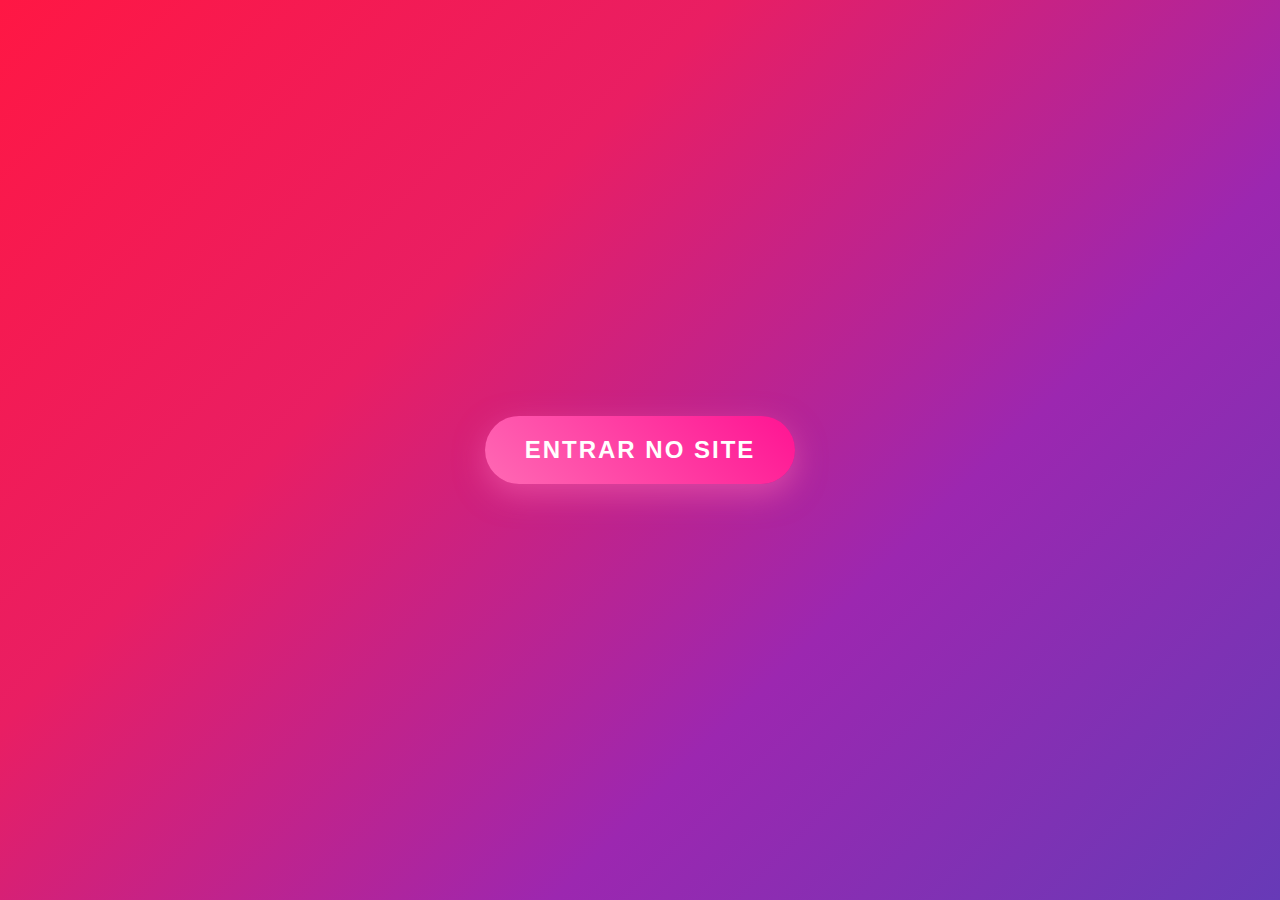
<file: index.html>
<!DOCTYPE html>
<html lang="en">
<head>
    <meta charset="UTF-8">
    <meta name="viewport" content="width=device-width, initial-scale=1.0">
    <title>💖 Nosso Amor - Site Romântico</title>
    <link rel="stylesheet" href="estilo/style.css">
</head>
<body>
    <!-- Splash Screen (visível inicialmente) -->
<div class="splash-screen">
    <button class="enter-button">Entrar no Site</button>
</div>

<!-- Conteúdo principal (escondido inicialmente) -->
<div class="main-content">
    
    <!-- Player do Spotify -->
    <div class="spotify-player">
        <iframe 
            data-testid="embed-iframe" 
            style="border-radius:12px" 
            src="https://open.spotify.com/embed/track/3iuC8v3WfFpMqQRg1NHDZM?utm_source=generator" 
            width="100%" 
            height="152" 
            frameBorder="0" 
            allowfullscreen="" 
            allow="autoplay; clipboard-write; encrypted-media; fullscreen; picture-in-picture" 
            loading="lazy"
            onerror="this.style.display='none'; document.querySelector('.spotify-fallback').style.display='block';">
        </iframe>
        <div class="spotify-fallback" style="display: none; text-align: center; padding: 20px;">
            <p style="color: #1db954; margin: 0;">🎵 Ouça nossa música no Spotify</p>
            <a href="https://open.spotify.com/track/3iuC8v3WfFpMqQRg1NHDZM" target="_blank" 
               style="color: #1db954; text-decoration: none; font-weight: bold;">
               ▶️ Abrir no Spotify
            </a>
        </div>
    </div>
    
    <!-- Carrossel de Fotos e Vídeos -->
    <div class="carousel-container">
        <div class="carousel-header">
            <h3>💖 Galeria</h3>
            <div class="carousel-counter">
                <span id="current-slide">1</span> / <span id="total-slides">11</span>
            </div>
        </div>
        
        <div class="carousel">
            <div class="carousel-track">
                <!-- Slide 1 - Imagem -->
                <div class="carousel-slide active">
                    <img src="img/Imagem do WhatsApp de 2025-10-29 à(s) 18.45.37_1dfeb8a0.jpg" alt="Foto 1">
                    <div class="slide-type">📷</div>
                </div>
                
                <!-- Slide 2 - Imagem -->
                <div class="carousel-slide">
                    <img src="img/Imagem do WhatsApp de 2025-10-29 à(s) 18.49.03_70a64fa2.jpg" alt="Foto 2">
                    <div class="slide-type">📷</div>
                </div>
                
                <!-- Slide 3 - Imagem -->
                <div class="carousel-slide">
                    <img src="img/Imagem do WhatsApp de 2025-10-29 à(s) 18.49.04_c92d4884.jpg" alt="Foto 3">
                    <div class="slide-type">📷</div>
                </div>
                
                <!-- Slide 4 - Imagem -->
                <div class="carousel-slide">
                    <img src="img/Imagem do WhatsApp de 2025-10-29 à(s) 18.49.09_4875a604.jpg" alt="Foto 4">
                    <div class="slide-type">📷</div>
                </div>
                
                <!-- Slide 5 - Imagem -->
                <div class="carousel-slide">
                    <img src="img/IMG-20251031-WA0001.jpg" alt="Foto 5">
                    <div class="slide-type">📷</div>
                </div>
                
                <!-- Slide 6 - Imagem -->
                <div class="carousel-slide">
                    <img src="img/IMG-20251031-WA0002.jpg" alt="Foto 6">
                    <div class="slide-type">📷</div>
                </div>
                
                <!-- Slide 7 - Imagem -->
                <div class="carousel-slide">
                    <img src="img/IMG-20251031-WA0003.jpg" alt="Foto 7">
                    <div class="slide-type">📷</div>
                </div>
                
                <!-- Slide 8 - Imagem -->
                <div class="carousel-slide">
                    <img src="img/IMG-20251031-WA0004.jpg" alt="Foto 8">
                    <div class="slide-type">📷</div>
                </div>
                
                <!-- Slide 9 - Imagem -->
                <div class="carousel-slide">
                    <img src="img/IMG-20251031-WA0005.jpg" alt="Foto 9">
                    <div class="slide-type">📷</div>
                </div>
                
                <!-- Slide 10 - Imagem -->
                <div class="carousel-slide">
                    <img src="img/IMG-20251031-WA0006.jpg" alt="Foto 10">
                    <div class="slide-type">📷</div>
                </div>
                
                <!-- Slide 11 - Imagem -->
                <div class="carousel-slide">
                    <img src="img/IMG-20251031-WA0007.jpg" alt="Foto 11">
                    <div class="slide-type">📷</div>
                </div>
            </div>
            
            <!-- Botões de navegação -->
            <button class="carousel-btn prev-btn" id="prevBtn">❮</button>
            <button class="carousel-btn next-btn" id="nextBtn">❯</button>
        </div>
        
        <!-- Indicadores (pontinhos) -->
        <div class="carousel-indicators">
            <span class="indicator active" data-slide="0"></span>
            <span class="indicator" data-slide="1"></span>
            <span class="indicator" data-slide="2"></span>
            <span class="indicator" data-slide="3"></span>
            <span class="indicator" data-slide="4"></span>
            <span class="indicator" data-slide="5"></span>
            <span class="indicator" data-slide="6"></span>
            <span class="indicator" data-slide="7"></span>
            <span class="indicator" data-slide="8"></span>
            <span class="indicator" data-slide="9"></span>
            <span class="indicator" data-slide="10"></span>
        </div>
    </div>
    
    <!-- Contador de Tempo Romântico -->
    <div class="love-counter">
        <h2 class="love-title">💖 Eu te amo há</h2>
        <div class="time-display">
            <div class="time-unit">
                <span id="years" class="time-number">0</span>
                <span class="time-label">Anos</span>
            </div>
            <div class="time-unit">
                <span id="days" class="time-number">0</span>
                <span class="time-label">Dias</span>
            </div>
            <div class="time-unit">
                <span id="hours" class="time-number">0</span>
                <span class="time-label">Horas</span>
            </div>
            <div class="time-unit">
                <span id="minutes" class="time-number">0</span>
                <span class="time-label">Minutos</span>
            </div>
            <div class="time-unit">
                <span id="seconds" class="time-number">0</span>
                <span class="time-label">Segundos</span>
            </div>
        </div>
        <div class="love-date">
            💕 Desde 03 de Março de 2020 💕
        </div>
    </div>
    
    <!-- Carta de Amor -->
    <div class="love-letter">
        <div class="letter-content">
            <p>Desde a primeira vez que eu te vi não consegui tirar você da minha cabeça, sempre pedi a Deus uma pessoa assim como você, esforçada, engraçada, carinhosa, perfeita, de um sorriso maravilhoso e um olhar calmo.</p>
            
            <p>Você me transmite paz e é essa paz que eu quero pra minha vida, a paz de estar nos seus braços no seu colo.</p>
            
            <p class="letter-signature">Eu te amo muito amor, você sempre será meu maior e mais preciso mimo. <strong>❤</strong></p>
        </div>
    </div>
    
    <!-- Os corações serão criados dinamicamente pelo JavaScript -->
    <div class="heart">💖</div>
    <div class="heart">�</div>
    <div class="heart">💗</div>
    <div class="heart">�💖</div>
    <div class="heart">�</div>
    <div class="heart">💖</div>
    <div class="heart">�💕</div>
    <div class="heart">💗</div>
    <div class="heart">💖</div>
    <div class="heart">💝</div>
    <div class="heart">💓</div>
    <div class="heart">💘</div>
    <div class="heart">💞</div>
    <div class="heart">💟</div>
    <div class="heart">❤️</div>
    <div class="heart">💖</div>
    <div class="heart">💕</div>
    <div class="heart">💗</div>
    <div class="heart">💝</div>
    <div class="heart">💓</div>
    <div class="heart">💘</div>
    <div class="heart">💞</div>
    <div class="heart">💟</div>
    <div class="heart">❤️</div>
    <div class="heart">💖</div>
    <div class="heart">💓</div>
    <div class="heart">💗</div>
    <div class="heart">💖</div>
    <div class="heart">💓</div>
    <div class="heart">💘</div>
    <div class="heart">💞</div>
    <div class="heart">💓</div>
    <div class="heart">❤️</div>
    <div class="heart">💖</div>
    <div class="heart">💕</div>
    <div class="heart">💗</div>
    <div class="heart">💝</div>
    <div class="heart">💓</div>
    <div class="heart">💘</div>
    <div class="heart">💞</div>
    <div class="heart">💟</div>
    <div class="heart">❤️</div>
    <div class="heart">💖</div>
    <div class="heart">💕</div>
    <div class="heart">💓</div>
    <div class="heart">💖</div>
    <div class="heart">💓</div>
    <div class="heart">💘</div>
    <div class="heart">💞</div>
    <div class="heart">💟</div>
    
</div>

<script>
// JavaScript para o splash screen
document.addEventListener('DOMContentLoaded', function() {
    const enterButton = document.querySelector('.enter-button');
    const splashScreen = document.querySelector('.splash-screen');
    const mainContent = document.querySelector('.main-content');
    
    // Função para criar corações dinamicamente
    function createHearts(quantidade) {
        const heartEmojis = ['💖', '💕', '💗', '💝', '💓', '💘', '💞', '💟', '❤️', '💋'];
        
        for(let i = 0; i < quantidade; i++) {
            const heart = document.createElement('div');
            heart.className = 'heart';
            
            // Escolhe emoji aleatório
            const randomEmoji = heartEmojis[Math.floor(Math.random() * heartEmojis.length)];
            heart.textContent = randomEmoji;
            
            // Propriedades aleatórias
            heart.style.left = Math.random() * 100 + '%';
            heart.style.animationDuration = (2 + Math.random() * 3) + 's';
            heart.style.animationDelay = Math.random() * 2 + 's';
            heart.style.fontSize = (20 + Math.random() * 25) + 'px';
            
            // Cores aleatórias (tons de rosa/vermelho)
            const colors = ['#ff69b4', '#ff1493', '#dc143c', '#ff6347', '#ff4500', '#ffc0cb', '#ffb6c1'];
            heart.style.color = colors[Math.floor(Math.random() * colors.length)];
            
            mainContent.appendChild(heart);
        }
    }
    
    enterButton.addEventListener('click', function() {
        // Anima o botão saindo
        splashScreen.style.opacity = '0';
        splashScreen.style.transform = 'scale(0.8)';
        
        // Após 0.5s remove o splash e mostra o conteúdo
        setTimeout(() => {
            splashScreen.style.display = 'none';
            mainContent.style.display = 'block';
            
            // Cria 80 corações dinamicamente
            createHearts(80);
            
            setTimeout(() => {
                mainContent.style.opacity = '1';
                mainContent.style.transform = 'scale(1)';
            }, 50);
        }, 500);
    });
    
    // Função para adicionar mais corações continuamente
    function addMoreHearts() {
        if (mainContent.style.display === 'block') {
            createHearts(5); // Adiciona 5 corações a cada 3 segundos
            
            // Remove corações antigos para não sobrecarregar
            const hearts = document.querySelectorAll('.heart');
            if (hearts.length > 150) {
                for (let i = 0; i < 20; i++) {
                    if (hearts[i]) hearts[i].remove();
                }
            }
        }
    }
    
    // Adiciona mais corações a cada 3 segundos
    setInterval(addMoreHearts, 3000);
    
    // === CONTROLE DO CARROSSEL ===
    let currentSlide = 0;
    const totalSlides = 11;
    
    function setupCarousel() {
        const track = document.querySelector('.carousel-track');
        const prevBtn = document.getElementById('prevBtn');
        const nextBtn = document.getElementById('nextBtn');
        const indicators = document.querySelectorAll('.indicator');
        const currentSlideSpan = document.getElementById('current-slide');
        const slides = document.querySelectorAll('.carousel-slide');
        
        function updateCarousel() {
            // Atualiza indicadores
            indicators.forEach((indicator, index) => {
                indicator.classList.toggle('active', index === currentSlide);
            });
            
            // Atualiza contador
            currentSlideSpan.textContent = currentSlide + 1;
            
            // Pausa todos os vídeos
            slides.forEach(slide => {
                const video = slide.querySelector('video');
                if (video) video.pause();
            });
            
            // Atualiza classe active (sistema de sobreposição)
            slides.forEach((slide, index) => {
                slide.classList.toggle('active', index === currentSlide);
            });
        }
        
        function nextSlide() {
            currentSlide = (currentSlide + 1) % totalSlides;
            updateCarousel();
        }
        
        function prevSlide() {
            currentSlide = (currentSlide - 1 + totalSlides) % totalSlides;
            updateCarousel();
        }
        
        function goToSlide(slideIndex) {
            currentSlide = slideIndex;
            updateCarousel();
        }
        
        // Event listeners
        nextBtn.addEventListener('click', nextSlide);
        prevBtn.addEventListener('click', prevSlide);
        
        indicators.forEach((indicator, index) => {
            indicator.addEventListener('click', () => goToSlide(index));
        });
        
        // Auto-play (opcional)
        setInterval(nextSlide, 5000); // Muda a cada 5 segundos
        
        // Teclas do teclado
        document.addEventListener('keydown', function(e) {
            if (e.key === 'ArrowLeft') prevSlide();
            if (e.key === 'ArrowRight') nextSlide();
        });
        
        // Inicializa
        updateCarousel();
    }
    
    // Inicializa carrossel após o conteúdo aparecer
    setTimeout(setupCarousel, 1000);
    
    // === CONTROLE DE VÍDEOS ===
    function setupVideoControls() {
        const videos = document.querySelectorAll('.carousel-slide video');
        
        videos.forEach(video => {
            // Pause outros vídeos quando um é reproduzido
            video.addEventListener('play', function() {
                videos.forEach(otherVideo => {
                    if (otherVideo !== video) {
                        otherVideo.pause();
                    }
                });
                
                // Esconde o overlay quando o vídeo começa a tocar
                const container = this.closest('.video-container');
                if (container) {
                    container.classList.add('playing');
                }
            });
            
            // Mostra o overlay quando o vídeo é pausado
            video.addEventListener('pause', function() {
                const container = this.closest('.video-container');
                if (container) {
                    container.classList.remove('playing');
                }
            });
            
            // Mostra o overlay quando o vídeo termina
            video.addEventListener('ended', function() {
                const container = this.closest('.video-container');
                if (container) {
                    container.classList.remove('playing');
                }
            });
            
            // Melhora a qualidade de reprodução
            video.addEventListener('loadstart', function() {
                this.preload = 'metadata';
            });
        });
    }
    
    // Função para tocar vídeo através do overlay personalizado
    function playVideo(button) {
        const container = button.closest('.video-container');
        const video = container.querySelector('video');
        
        if (video) {
            video.play();
            container.classList.add('playing');
        }
    }
    
    // Inicializa controles de vídeo
    setTimeout(setupVideoControls, 1200);
    
    // === CONTROLE DO SPOTIFY ===
    function setupSpotifyFallback() {
        const iframe = document.querySelector('.spotify-player iframe');
        const fallback = document.querySelector('.spotify-fallback');
        
        // Verifica se o iframe carregou corretamente após 3 segundos
        setTimeout(() => {
            try {
                // Se o iframe não carregou ou deu erro, mostra o fallback
                if (!iframe || iframe.style.display === 'none') {
                    if (fallback) {
                        fallback.style.display = 'block';
                    }
                }
            } catch (error) {
                console.log('Spotify iframe com problemas, mostrando fallback');
                if (fallback) {
                    fallback.style.display = 'block';
                }
                if (iframe) {
                    iframe.style.display = 'none';
                }
            }
        }, 3000);
        
        // Listener para erro do iframe
        if (iframe) {
            iframe.addEventListener('error', () => {
                iframe.style.display = 'none';
                if (fallback) {
                    fallback.style.display = 'block';
                }
            });
        }
    }
    
    // Inicializa controle do Spotify
    setTimeout(setupSpotifyFallback, 1500);
    
    // === CONTADOR ROMÂNTICO ===
    function setupLoveCounter() {
        // Data de início do relacionamento: 03 de março de 2020
        const startDate = new Date('2020-03-03T00:00:00');
        
        function updateCounter() {
            const now = new Date();
            const timeDifference = now - startDate;
            
            // Calcula os valores
            const years = Math.floor(timeDifference / (1000 * 60 * 60 * 24 * 365));
            const days = Math.floor((timeDifference % (1000 * 60 * 60 * 24 * 365)) / (1000 * 60 * 60 * 24));
            const hours = Math.floor((timeDifference % (1000 * 60 * 60 * 24)) / (1000 * 60 * 60));
            const minutes = Math.floor((timeDifference % (1000 * 60 * 60)) / (1000 * 60));
            const seconds = Math.floor((timeDifference % (1000 * 60)) / 1000);
            
            // Atualiza os elementos HTML
            const yearsElement = document.getElementById('years');
            const daysElement = document.getElementById('days');
            const hoursElement = document.getElementById('hours');
            const minutesElement = document.getElementById('minutes');
            const secondsElement = document.getElementById('seconds');
            
            if (yearsElement) yearsElement.textContent = years;
            if (daysElement) daysElement.textContent = days;
            if (hoursElement) hoursElement.textContent = hours.toString().padStart(2, '0');
            if (minutesElement) minutesElement.textContent = minutes.toString().padStart(2, '0');
            if (secondsElement) secondsElement.textContent = seconds.toString().padStart(2, '0');
        }
        
        // Atualiza imediatamente
        updateCounter();
        
        // Atualiza a cada segundo
        setInterval(updateCounter, 1000);
    }
    
    // Inicializa contador após o conteúdo aparecer
    setTimeout(setupLoveCounter, 1000);
    
});
</script>

</body>
</html>
</file>
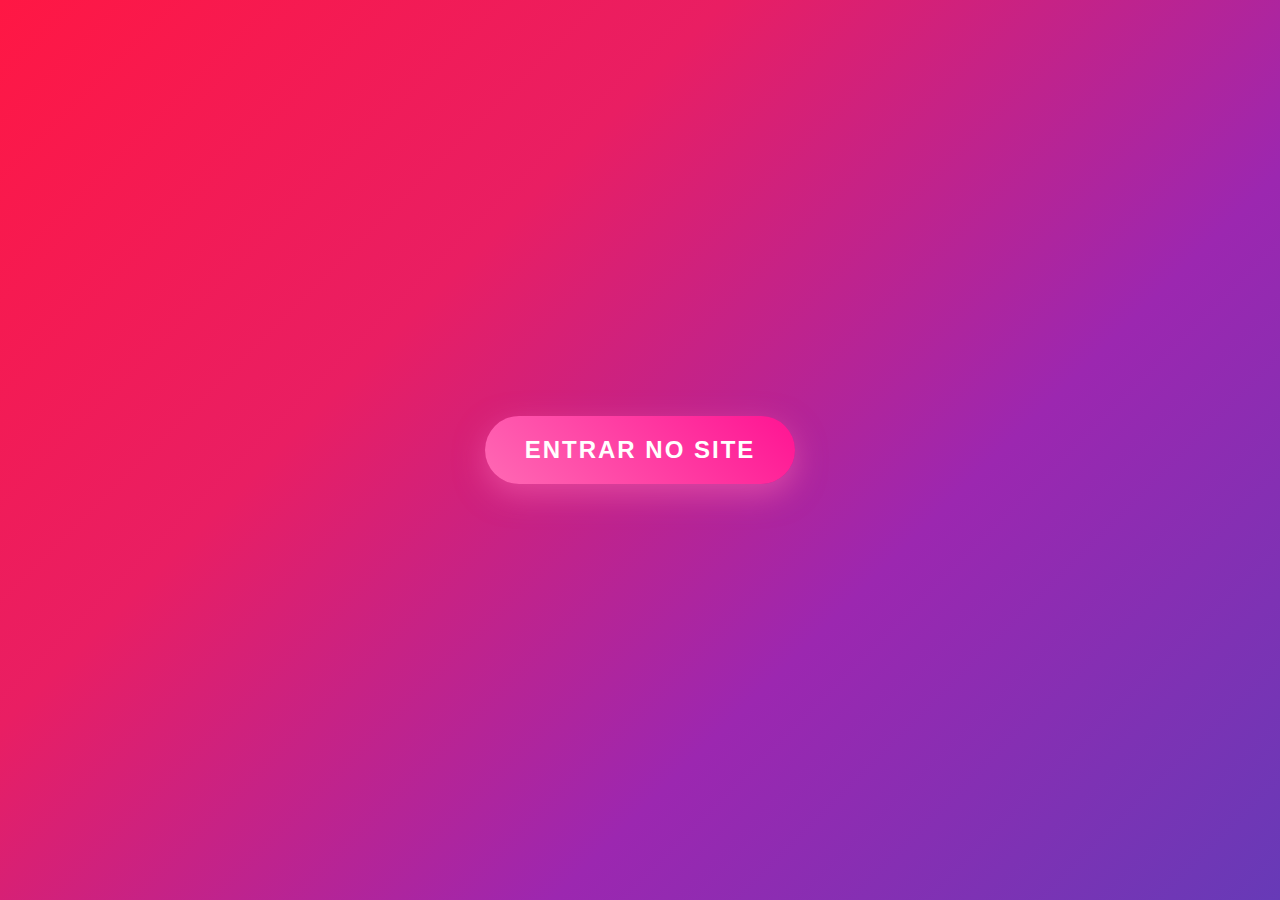
<file: raiz/index.html>
<!DOCTYPE html>
<html lang="en">
<head>
    <meta charset="UTF-8">
    <meta name="viewport" content="width=device-width, initial-scale=1.0">
    <title>Document</title>
    <link rel="stylesheet" href="../estilo/style.css">
</head>
<body>
    <!-- Splash Screen (visível inicialmente) -->
<div class="splash-screen">
    <button class="enter-button">Entrar no Site</button>
</div>

<!-- Conteúdo principal (escondido inicialmente) -->
<div class="main-content">
    
    <!-- Player do Spotify -->
    <div class="spotify-player">
        <iframe data-testid="embed-iframe" style="border-radius:12px" src="https://open.spotify.com/embed/track/5lLKJdDPy7qbsta6d88lKE?utm_source=generator" width="100%" height="152" frameBorder="0" allowfullscreen="" allow="autoplay; clipboard-write; encrypted-media; fullscreen; picture-in-picture" loading="lazy"></iframe>
    </div>
    
    <!-- Carrossel de Fotos e Vídeos -->
    <div class="carousel-container">
        <div class="carousel-header">
            <h3>💖 Galeria</h3>
            <div class="carousel-counter">
                <span id="current-slide">1</span> / <span id="total-slides">11</span>
            </div>
        </div>
        
        <div class="carousel">
            <div class="carousel-track">
                <!-- Slide 1 - Imagem -->
                <div class="carousel-slide active">
                    <img src="../img/Imagem do WhatsApp de 2025-10-29 à(s) 18.45.37_1dfeb8a0.jpg" alt="Foto 1">
                    <div class="slide-type">📷</div>
                </div>
                
                <!-- Slide 2 - Imagem -->
                <div class="carousel-slide">
                    <img src="../img/Imagem do WhatsApp de 2025-10-29 à(s) 18.49.03_70a64fa2.jpg" alt="Foto 2">
                    <div class="slide-type">📷</div>
                </div>
                
                <!-- Slide 3 - Imagem -->
                <div class="carousel-slide">
                    <img src="../img/Imagem do WhatsApp de 2025-10-29 à(s) 18.49.04_c92d4884.jpg" alt="Foto 3">
                    <div class="slide-type">📷</div>
                </div>
                
                <!-- Slide 4 - Imagem -->
                <div class="carousel-slide">
                    <img src="../img/Imagem do WhatsApp de 2025-10-29 à(s) 18.49.09_4875a604.jpg" alt="Foto 4">
                    <div class="slide-type">📷</div>
                </div>
                
                <!-- Slide 5 - Imagem -->
                <div class="carousel-slide">
                    <img src="../img/IMG-20251031-WA0001.jpg" alt="Foto 5">
                    <div class="slide-type">📷</div>
                </div>
                
                <!-- Slide 6 - Imagem -->
                <div class="carousel-slide">
                    <img src="../img/IMG-20251031-WA0002.jpg" alt="Foto 6">
                    <div class="slide-type">📷</div>
                </div>
                
                <!-- Slide 7 - Imagem -->
                <div class="carousel-slide">
                    <img src="../img/IMG-20251031-WA0003.jpg" alt="Foto 7">
                    <div class="slide-type">📷</div>
                </div>
                
                <!-- Slide 8 - Imagem -->
                <div class="carousel-slide">
                    <img src="../img/IMG-20251031-WA0004.jpg" alt="Foto 8">
                    <div class="slide-type">📷</div>
                </div>
                
                <!-- Slide 9 - Imagem -->
                <div class="carousel-slide">
                    <img src="../img/IMG-20251031-WA0005.jpg" alt="Foto 9">
                    <div class="slide-type">📷</div>
                </div>
                
                <!-- Slide 10 - Imagem -->
                <div class="carousel-slide">
                    <img src="../img/IMG-20251031-WA0006.jpg" alt="Foto 10">
                    <div class="slide-type">📷</div>
                </div>
                
                <!-- Slide 11 - Imagem -->
                <div class="carousel-slide">
                    <img src="../img/IMG-20251031-WA0007.jpg" alt="Foto 11">
                    <div class="slide-type">📷</div>
                </div>
            </div>
            
            <!-- Botões de navegação -->
            <button class="carousel-btn prev-btn" id="prevBtn">❮</button>
            <button class="carousel-btn next-btn" id="nextBtn">❯</button>
        </div>
        
        <!-- Indicadores (pontinhos) -->
        <div class="carousel-indicators">
            <span class="indicator active" data-slide="0"></span>
            <span class="indicator" data-slide="1"></span>
            <span class="indicator" data-slide="2"></span>
            <span class="indicator" data-slide="3"></span>
            <span class="indicator" data-slide="4"></span>
            <span class="indicator" data-slide="5"></span>
            <span class="indicator" data-slide="6"></span>
            <span class="indicator" data-slide="7"></span>
            <span class="indicator" data-slide="8"></span>
            <span class="indicator" data-slide="9"></span>
            <span class="indicator" data-slide="10"></span>
        </div>
    </div>
    
    <!-- Contador de Tempo Romântico -->
    <div class="love-counter">
        <h2 class="love-title">💖 Eu te amo há</h2>
        <div class="time-display">
            <div class="time-unit">
                <span id="years" class="time-number">0</span>
                <span class="time-label">Anos</span>
            </div>
            <div class="time-unit">
                <span id="days" class="time-number">0</span>
                <span class="time-label">Dias</span>
            </div>
            <div class="time-unit">
                <span id="hours" class="time-number">0</span>
                <span class="time-label">Horas</span>
            </div>
            <div class="time-unit">
                <span id="minutes" class="time-number">0</span>
                <span class="time-label">Minutos</span>
            </div>
            <div class="time-unit">
                <span id="seconds" class="time-number">0</span>
                <span class="time-label">Segundos</span>
            </div>
        </div>
        <div class="love-date">
            💕 Desde 12 de Junho de 2024 💕
        </div>
    </div>
    
    <!-- Carta de Amor -->
    <div class="love-letter">
        <div class="letter-content">
            <p>Sabe, às vezes paro para pensar em tudo que vivemos e a ficha cai: você é a minha maior aventura e o meu lugar de paz, tudo ao mesmo tempo.</p>
            
            <p>É como se o mundo se acalmasse quando estou ao seu lado, e ao mesmo tempo, a vida ganhasse uma cor vibrante que eu nem sabia que existia. Você me ensina a ser uma pessoa melhor, a enxergar a beleza nos pequenos detalhes e a valorizar cada momento.</p>
            
            <p>O seu sorriso tem o poder de iluminar o meu dia mais cinzento, e o seu abraço é o único lugar onde eu realmente me sinto em casa. Não é sobre o que você me dá, mas sobre o que você desperta em mim. Um amor que me faz querer ser mais, sonhar mais e viver mais.</p>
            
            <p>Sei que a vida pode ter seus desafios, mas com você, eu sinto que posso enfrentar qualquer coisa. Porque no final, o que importa não é o destino, mas a jornada. E a minha jornada com você é a mais linda de todas.</p>
            
            <p class="letter-signature">Obrigado por ser você. Por ser a minha pessoa, o meu porto seguro e a minha inspiração. <strong>Eu te amo, hoje e sempre.</strong></p>
        </div>
    </div>
    
    <!-- Os corações serão criados dinamicamente pelo JavaScript -->
    <div class="heart">💖</div>
    <div class="heart">�</div>
    <div class="heart">💗</div>
    <div class="heart">�💖</div>
    <div class="heart">�</div>
    <div class="heart">💖</div>
    <div class="heart">�💕</div>
    <div class="heart">💗</div>
    <div class="heart">💖</div>
    <div class="heart">💝</div>
    <div class="heart">💓</div>
    <div class="heart">💘</div>
    <div class="heart">💞</div>
    <div class="heart">💟</div>
    <div class="heart">❤️</div>
    <div class="heart">💖</div>
    <div class="heart">💕</div>
    <div class="heart">💗</div>
    <div class="heart">💝</div>
    <div class="heart">💓</div>
    <div class="heart">💘</div>
    <div class="heart">💞</div>
    <div class="heart">💟</div>
    <div class="heart">❤️</div>
    <div class="heart">💖</div>
    <div class="heart">💓</div>
    <div class="heart">💗</div>
    <div class="heart">💖</div>
    <div class="heart">💓</div>
    <div class="heart">💘</div>
    <div class="heart">💞</div>
    <div class="heart">💓</div>
    <div class="heart">❤️</div>
    <div class="heart">💖</div>
    <div class="heart">💕</div>
    <div class="heart">💗</div>
    <div class="heart">💝</div>
    <div class="heart">💓</div>
    <div class="heart">💘</div>
    <div class="heart">💞</div>
    <div class="heart">💟</div>
    <div class="heart">❤️</div>
    <div class="heart">💖</div>
    <div class="heart">💕</div>
    <div class="heart">💓</div>
    <div class="heart">💖</div>
    <div class="heart">💓</div>
    <div class="heart">💘</div>
    <div class="heart">💞</div>
    <div class="heart">💟</div>
    
</div>

<script>
// JavaScript para o splash screen
document.addEventListener('DOMContentLoaded', function() {
    const enterButton = document.querySelector('.enter-button');
    const splashScreen = document.querySelector('.splash-screen');
    const mainContent = document.querySelector('.main-content');
    
    // Função para criar corações dinamicamente
    function createHearts(quantidade) {
        const heartEmojis = ['💖', '💕', '💗', '💝', '💓', '💘', '💞', '💟', '❤️', '💋'];
        
        for(let i = 0; i < quantidade; i++) {
            const heart = document.createElement('div');
            heart.className = 'heart';
            
            // Escolhe emoji aleatório
            const randomEmoji = heartEmojis[Math.floor(Math.random() * heartEmojis.length)];
            heart.textContent = randomEmoji;
            
            // Propriedades aleatórias
            heart.style.left = Math.random() * 100 + '%';
            heart.style.animationDuration = (2 + Math.random() * 3) + 's';
            heart.style.animationDelay = Math.random() * 2 + 's';
            heart.style.fontSize = (20 + Math.random() * 25) + 'px';
            
            // Cores aleatórias (tons de rosa/vermelho)
            const colors = ['#ff69b4', '#ff1493', '#dc143c', '#ff6347', '#ff4500', '#ffc0cb', '#ffb6c1'];
            heart.style.color = colors[Math.floor(Math.random() * colors.length)];
            
            mainContent.appendChild(heart);
        }
    }
    
    enterButton.addEventListener('click', function() {
        // Anima o botão saindo
        splashScreen.style.opacity = '0';
        splashScreen.style.transform = 'scale(0.8)';
        
        // Após 0.5s remove o splash e mostra o conteúdo
        setTimeout(() => {
            splashScreen.style.display = 'none';
            mainContent.style.display = 'block';
            
            // Cria 80 corações dinamicamente
            createHearts(80);
            
            setTimeout(() => {
                mainContent.style.opacity = '1';
                mainContent.style.transform = 'scale(1)';
            }, 50);
        }, 500);
    });
    
    // Função para adicionar mais corações continuamente
    function addMoreHearts() {
        if (mainContent.style.display === 'block') {
            createHearts(5); // Adiciona 5 corações a cada 3 segundos
            
            // Remove corações antigos para não sobrecarregar
            const hearts = document.querySelectorAll('.heart');
            if (hearts.length > 150) {
                for (let i = 0; i < 20; i++) {
                    if (hearts[i]) hearts[i].remove();
                }
            }
        }
    }
    
    // Adiciona mais corações a cada 3 segundos
    setInterval(addMoreHearts, 3000);
    
    // === CONTROLE DO CARROSSEL ===
    let currentSlide = 0;
    const totalSlides = 11;
    
    function setupCarousel() {
        const track = document.querySelector('.carousel-track');
        const prevBtn = document.getElementById('prevBtn');
        const nextBtn = document.getElementById('nextBtn');
        const indicators = document.querySelectorAll('.indicator');
        const currentSlideSpan = document.getElementById('current-slide');
        const slides = document.querySelectorAll('.carousel-slide');
        
        function updateCarousel() {
            // Atualiza indicadores
            indicators.forEach((indicator, index) => {
                indicator.classList.toggle('active', index === currentSlide);
            });
            
            // Atualiza contador
            currentSlideSpan.textContent = currentSlide + 1;
            
            // Pausa todos os vídeos
            slides.forEach(slide => {
                const video = slide.querySelector('video');
                if (video) video.pause();
            });
            
            // Atualiza classe active (sistema de sobreposição)
            slides.forEach((slide, index) => {
                slide.classList.toggle('active', index === currentSlide);
            });
        }
        
        function nextSlide() {
            currentSlide = (currentSlide + 1) % totalSlides;
            updateCarousel();
        }
        
        function prevSlide() {
            currentSlide = (currentSlide - 1 + totalSlides) % totalSlides;
            updateCarousel();
        }
        
        function goToSlide(slideIndex) {
            currentSlide = slideIndex;
            updateCarousel();
        }
        
        // Event listeners
        nextBtn.addEventListener('click', nextSlide);
        prevBtn.addEventListener('click', prevSlide);
        
        indicators.forEach((indicator, index) => {
            indicator.addEventListener('click', () => goToSlide(index));
        });
        
        // Auto-play (opcional)
        setInterval(nextSlide, 5000); // Muda a cada 5 segundos
        
        // Teclas do teclado
        document.addEventListener('keydown', function(e) {
            if (e.key === 'ArrowLeft') prevSlide();
            if (e.key === 'ArrowRight') nextSlide();
        });
        
        // Inicializa
        updateCarousel();
    }
    
    // Inicializa carrossel após o conteúdo aparecer
    setTimeout(setupCarousel, 1000);
    
    // === CONTADOR ROMÂNTICO ===
    function setupLoveCounter() {
        // Data de início do relacionamento: 12 de junho de 2023
        const startDate = new Date('2023-06-12T00:00:00');
        
        function updateCounter() {
            const now = new Date();
            const timeDifference = now - startDate;
            
            // Calcula os valores
            const years = Math.floor(timeDifference / (1000 * 60 * 60 * 24 * 365));
            const days = Math.floor((timeDifference % (1000 * 60 * 60 * 24 * 365)) / (1000 * 60 * 60 * 24));
            const hours = Math.floor((timeDifference % (1000 * 60 * 60 * 24)) / (1000 * 60 * 60));
            const minutes = Math.floor((timeDifference % (1000 * 60 * 60)) / (1000 * 60));
            const seconds = Math.floor((timeDifference % (1000 * 60)) / 1000);
            
            // Atualiza os elementos HTML
            const yearsElement = document.getElementById('years');
            const daysElement = document.getElementById('days');
            const hoursElement = document.getElementById('hours');
            const minutesElement = document.getElementById('minutes');
            const secondsElement = document.getElementById('seconds');
            
            if (yearsElement) yearsElement.textContent = years;
            if (daysElement) daysElement.textContent = days;
            if (hoursElement) hoursElement.textContent = hours.toString().padStart(2, '0');
            if (minutesElement) minutesElement.textContent = minutes.toString().padStart(2, '0');
            if (secondsElement) secondsElement.textContent = seconds.toString().padStart(2, '0');
        }
        
        // Atualiza imediatamente
        updateCounter();
        
        // Atualiza a cada segundo
        setInterval(updateCounter, 1000);
    }
    
    // Inicializa contador após o conteúdo aparecer
    setTimeout(setupLoveCounter, 1000);
    
});
</script>

</body>
</html>
</file>
<file: estilo/style.css>
/* === SPLASH SCREEN === */
.splash-screen {
    position: fixed;
    top: 0;
    left: 0;
    width: 100%;
    height: 100%;
    background: linear-gradient(135deg, #ff1744, #e91e63, #9c27b0, #673ab7);
    display: flex;
    justify-content: center;
    align-items: center;
    z-index: 9999;
    transition: all 0.5s ease-in-out;
}

.enter-button {
    background: linear-gradient(45deg, #ff69b4, #ff1493);
    border: none;
    color: white;
    font-size: 24px;
    font-weight: bold;
    padding: 20px 40px;
    border-radius: 50px;
    cursor: pointer;
    box-shadow: 0 10px 30px rgba(255, 105, 180, 0.5);
    transition: all 0.3s ease;
    text-transform: uppercase;
    letter-spacing: 2px;
    animation: pulse 2s infinite;
    position: relative;
    overflow: hidden;
}

.enter-button::before {
    content: '';
    position: absolute;
    top: 0;
    left: -100%;
    width: 100%;
    height: 100%;
    background: linear-gradient(90deg, transparent, rgba(255, 255, 255, 0.3), transparent);
    transition: left 0.5s;
}

.enter-button:hover::before {
    left: 100%;
}

/* Animação de pulso */
@keyframes pulse {
    0%, 100% {
        transform: scale(1);
    }
    50% {
        transform: scale(1.02);
    }
}

.enter-button:hover {
    transform: translateY(-5px) scale(1.05);
    box-shadow: 0 15px 40px rgba(255, 105, 180, 0.7);
    background: linear-gradient(45deg, #ff1493, #ff69b4);
}

.enter-button:active {
    transform: translateY(0) scale(0.95);
}

/* === CONTEÚDO PRINCIPAL === */
.main-content {
    display: none;
    opacity: 0;
    transform: scale(0.9);
    transition: all 0.6s ease-in-out;
}

body{
    background-color:black;
    overflow-x: hidden; /* Remove scroll horizontal apenas */
    margin: 0;
    padding: 0;
    width: 100%;
    max-width: 100vw;
}

h1 {
    color:white;
    text-align:center;
    position: relative;
    z-index: 10; /* Fica acima dos corações */
    margin-bottom: 30px;
}

/* Player do Spotify */
.spotify-player {
    position: relative;
    z-index: 10; /* Fica acima dos corações */
    max-width: 400px;
    margin: 0 auto 30px auto; /* Centraliza e adiciona espaço embaixo */
    background: rgba(0, 0, 0, 0.3); /* Fundo semi-transparente */
    padding: 20px;
    border-radius: 15px;
    backdrop-filter: blur(10px); /* Efeito de vidro */
    box-shadow: 0 8px 32px rgba(255, 105, 180, 0.3); /* Sombra rosa */
    border: 1px solid rgba(255, 255, 255, 0.1);
}

.spotify-player iframe {
    border-radius: 12px;
    box-shadow: 0 4px 15px rgba(0, 0, 0, 0.2);
    width: 100%;
    height: 152px;
    max-width: 100%;
    background: #121212;
}

/* === CARROSSEL === */
.carousel-container {
    position: relative;
    z-index: 10;
    max-width: 450px;
    margin: 0 auto 30px auto;
}

.carousel-header {
    display: flex;
    justify-content: space-between;
    align-items: center;
    margin-bottom: 20px;
    background: rgba(0, 0, 0, 0.3);
    padding: 15px 20px;
    border-radius: 15px;
    backdrop-filter: blur(10px);
    box-shadow: 0 4px 20px rgba(255, 105, 180, 0.3);
    border: 1px solid rgba(255, 255, 255, 0.1);
}

.carousel-header h3 {
    color: white;
    margin: 0;
    font-size: 18px;
}

.carousel-counter {
    color: rgba(255, 255, 255, 0.8);
    font-size: 14px;
    background: rgba(255, 105, 180, 0.2);
    padding: 5px 12px;
    border-radius: 15px;
}

.carousel {
    position: relative;
    width: 100%;
    height: 300px;
    border-radius: 15px;
    overflow: hidden;
}

.carousel-track {
    position: relative;
    width: 100%;
    height: 100%;
}

.carousel-slide {
    position: absolute;
    top: 0;
    left: 0;
    width: 100%;
    height: 100%;
    opacity: 0;
    transition: opacity 0.6s ease-in-out;
    display: flex;
    align-items: center;
    justify-content: center;
}

.carousel-slide.active {
    opacity: 1;
}

.carousel-slide img,
.carousel-slide video {
    max-width: 100%;
    max-height: 100%;
    width: auto;
    height: auto;
    object-fit: contain;
    border-radius: 15px;
    box-shadow: 0 8px 32px rgba(0, 0, 0, 0.3);
}

/* Configurações específicas para vídeos */
.carousel-slide video {
    background: transparent;
    cursor: pointer;
    width: 100%;
    height: auto;
    max-height: 100%;
    object-fit: contain;
}

/* Remove o botão de play grande que estava atrapalhando */
.carousel-slide video::-webkit-media-controls-overlay-play-button {
    display: none !important;
}

/* Estiliza a barra de controles */
.carousel-slide video::-webkit-media-controls-panel {
    background: rgba(0, 0, 0, 0.8);
}

/* Garante que os controles sejam visíveis */
.carousel-slide video::-webkit-media-controls {
    overflow: visible !important;
}

/* Container para overlay personalizado */
.video-container {
    position: relative;
    display: inline-block;
    width: 100%;
    height: 100%;
}

/* Overlay delicado para indicar que é um vídeo */
.video-overlay {
    position: absolute;
    top: 50%;
    left: 50%;
    transform: translate(-50%, -50%);
    background: rgba(255, 105, 180, 0.9);
    color: white;
    border: none;
    border-radius: 50%;
    width: 50px;
    height: 50px;
    font-size: 16px;
    cursor: pointer;
    display: flex;
    align-items: center;
    justify-content: center;
    transition: all 0.3s ease;
    opacity: 0.8;
    pointer-events: auto;
    z-index: 5;
}

.video-overlay:hover {
    background: rgba(255, 105, 180, 1);
    transform: translate(-50%, -50%) scale(1.1);
    opacity: 1;
}

/* Esconde o overlay quando o vídeo está tocando */
.video-container.playing .video-overlay {
    opacity: 0;
    pointer-events: none;
}

.slide-type {
    position: absolute;
    top: 20px;
    right: 20px;
    background: rgba(255, 105, 180, 0.9);
    color: white;
    padding: 8px 12px;
    border-radius: 20px;
    font-size: 14px;
    font-weight: bold;
    box-shadow: 0 4px 15px rgba(255, 105, 180, 0.4);
    backdrop-filter: blur(10px);
    z-index: 12;
}

/* Botões de navegação */
.carousel-btn {
    position: absolute;
    top: 50%;
    transform: translateY(-50%);
    background: rgba(255, 105, 180, 0.8);
    border: none;
    color: white;
    font-size: 20px;
    font-weight: bold;
    width: 40px;
    height: 40px;
    border-radius: 50%;
    cursor: pointer;
    transition: all 0.3s ease;
    z-index: 11;
}

.carousel-btn:hover {
    background: rgba(255, 105, 180, 1);
    transform: translateY(-50%) scale(1.1);
    box-shadow: 0 4px 15px rgba(255, 105, 180, 0.5);
}

.prev-btn {
    left: 10px;
}

.next-btn {
    right: 10px;
}

/* Indicadores */
.carousel-indicators {
    display: flex;
    justify-content: center;
    gap: 8px;
    margin-top: 15px;
}

.indicator {
    width: 10px;
    height: 10px;
    border-radius: 50%;
    background: rgba(255, 255, 255, 0.3);
    cursor: pointer;
    transition: all 0.3s ease;
}

.indicator.active,
.indicator:hover {
    background: #ff69b4;
    transform: scale(1.2);
}

/* Animação de entrada */
.carousel-slide.active {
    animation: slideIn 0.5s ease-in-out;
}

@keyframes slideIn {
    from {
        opacity: 0;
        transform: scale(0.9);
    }
    to {
        opacity: 1;
        transform: scale(1);
    }
}

/* === CONTADOR ROMÂNTICO === */
.love-counter {
    position: relative;
    z-index: 10;
    max-width: 500px;
    margin: 0 auto 30px auto;
    background: rgba(0, 0, 0, 0.3);
    padding: 25px;
    border-radius: 20px;
    backdrop-filter: blur(15px);
    box-shadow: 0 8px 32px rgba(255, 105, 180, 0.4);
    border: 1px solid rgba(255, 255, 255, 0.1);
    text-align: center;
}

.love-title {
    color: white;
    font-size: 24px;
    margin: 0 0 20px 0;
    text-shadow: 0 2px 10px rgba(255, 105, 180, 0.5);
    font-weight: bold;
}

.time-display {
    display: flex;
    justify-content: space-around;
    gap: 10px;
    margin-bottom: 20px;
    flex-wrap: wrap;
}

.time-unit {
    background: rgba(255, 105, 180, 0.2);
    border-radius: 15px;
    padding: 15px 10px;
    min-width: 80px;
    border: 1px solid rgba(255, 105, 180, 0.3);
    transition: transform 0.3s ease;
}

.time-unit:hover {
    transform: translateY(-5px);
    box-shadow: 0 5px 15px rgba(255, 105, 180, 0.4);
}

.time-number {
    display: block;
    font-size: 28px;
    font-weight: bold;
    color: #ff69b4;
    text-shadow: 0 2px 5px rgba(0, 0, 0, 0.3);
    animation: pulse-number 2s ease-in-out infinite;
}

.time-label {
    display: block;
    font-size: 12px;
    color: rgba(255, 255, 255, 0.9);
    text-transform: uppercase;
    font-weight: bold;
    margin-top: 5px;
    letter-spacing: 1px;
}

.love-date {
    color: rgba(255, 255, 255, 0.8);
    font-size: 14px;
    font-style: italic;
    background: rgba(255, 105, 180, 0.1);
    padding: 10px 20px;
    border-radius: 25px;
    border: 1px solid rgba(255, 105, 180, 0.2);
}

/* Animação dos números */
@keyframes pulse-number {
    0%, 100% {
        transform: scale(1);
    }
    50% {
        transform: scale(1.05);
    }
}

/* Correções para evitar scroll horizontal */
* {
    box-sizing: border-box;
}

html {
    overflow-x: hidden;
    width: 100%;
}

.main-container, .container {
    width: 100%;
    max-width: 100vw;
    overflow-x: hidden;
}

/* Responsivo para o contador */
@media (max-width: 600px) {
    /* Ajustes específicos para Spotify no mobile */
    .spotify-player {
        max-width: 100%;
        padding: 15px;
        margin: 0 auto 20px auto;
    }
    
    .spotify-player iframe {
        height: 120px;
        border-radius: 8px;
    }
    
    .time-display {
        grid-template-columns: repeat(3, 1fr);
        gap: 8px;
    }
    
    .time-unit {
        min-width: 60px;
        padding: 10px 5px;
    }
    
    .time-number {
        font-size: 20px;
    }
    
    .love-title {
        font-size: 20px;
    }
}

/* === CARTA DE AMOR === */
.love-letter {
    position: relative;
    z-index: 10;
    max-width: 600px;
    margin: 0 auto 40px auto;
    background: rgba(0, 0, 0, 0.3);
    padding: 30px;
    border-radius: 20px;
    backdrop-filter: blur(15px);
    box-shadow: 0 8px 32px rgba(255, 105, 180, 0.4);
    border: 1px solid rgba(255, 255, 255, 0.1);
    animation: letterGlow 3s ease-in-out infinite alternate;
}

.letter-content {
    color: rgba(255, 255, 255, 0.95);
    font-size: 16px;
    line-height: 1.8;
    text-align: justify;
    font-family: 'Georgia', serif;
}

.letter-content p {
    margin: 0 0 20px 0;
    text-indent: 20px;
    animation: textFadeIn 1s ease-in-out;
}

.letter-content p:last-child {
    margin-bottom: 0;
}

.letter-signature {
    text-align: center !important;
    font-style: italic;
    color: #ff69b4 !important;
    font-size: 18px !important;
    margin-top: 25px !important;
    text-indent: 0 !important;
    text-shadow: 0 2px 10px rgba(255, 105, 180, 0.5);
}

.letter-signature strong {
    color: white;
    font-size: 20px;
    text-shadow: 0 2px 15px rgba(255, 105, 180, 0.7);
}

/* Animação da carta */
@keyframes letterGlow {
    0% {
        box-shadow: 0 8px 32px rgba(255, 105, 180, 0.4);
    }
    100% {
        box-shadow: 0 12px 40px rgba(255, 105, 180, 0.6);
    }
}

@keyframes textFadeIn {
    from {
        opacity: 0;
        transform: translateY(10px);
    }
    to {
        opacity: 1;
        transform: translateY(0);
    }
}

/* Responsivo para a carta */
@media (max-width: 600px) {
    .love-letter {
        margin: 0 20px 40px 20px;
        padding: 20px;
    }
    
    .letter-content {
        font-size: 14px;
        line-height: 1.6;
        text-align: left;
    }
    
    .letter-content p {
        text-indent: 10px;
    }
    
    .letter-signature {
        font-size: 16px !important;
    }
    
    .letter-signature strong {
        font-size: 18px;
    }
}

/* Animação da chuva de corações */
.heart {
    position: absolute;
    color: #ff69b4;
    animation: fall linear infinite;
    top: -50px;
    user-select: none;
    pointer-events: none;
}

/* Animação de queda */
@keyframes fall {
    from {
        transform: translateY(-100px) rotate(0deg);
        opacity: 1;
    }
    to {
        transform: translateY(100vh) rotate(360deg);
        opacity: 0;
    }
}

/* === RESPONSIVO MOBILE === */

/* Tablets pequenos e celulares grandes (até 768px) */
@media (max-width: 768px) {
    h1 {
        font-size: 28px;
        margin-bottom: 20px;
        padding: 0 20px;
    }
    
    /* Splash Screen */
    .enter-button {
        font-size: 20px;
        padding: 18px 35px;
        letter-spacing: 1px;
    }
    
    /* Player Spotify */
    .spotify-player {
        max-width: 90%;
        margin: 0 auto 25px auto;
        padding: 15px;
    }
    
    .spotify-player iframe {
        height: 120px;
    }
    
    /* Carrossel */
    .carousel-container {
        max-width: 90%;
        margin: 0 auto 25px auto;
    }
    
    .carousel-header {
        padding: 12px 15px;
        margin-bottom: 15px;
    }
    
    .carousel-header h3 {
        font-size: 16px;
    }
    
    .carousel-counter {
        font-size: 12px;
        padding: 4px 10px;
    }
    
    .carousel {
        height: 250px;
    }
    
    .carousel-btn {
        width: 35px;
        height: 35px;
        font-size: 16px;
    }
    
    .prev-btn {
        left: 5px;
    }
    
    .next-btn {
        right: 5px;
    }
    
    .slide-type {
        top: 15px;
        right: 15px;
        padding: 6px 10px;
        font-size: 12px;
    }
    
    /* Contador de amor */
    .love-counter {
        max-width: 90%;
        margin: 0 auto 25px auto;
        padding: 20px;
    }
    
    .love-title {
        font-size: 20px;
        margin-bottom: 15px;
    }
    
    .time-display {
        gap: 8px;
        margin-bottom: 15px;
    }
    
    .time-unit {
        min-width: 70px;
        padding: 12px 8px;
    }
    
    .time-number {
        font-size: 22px;
    }
    
    .time-label {
        font-size: 11px;
    }
    
    .love-date {
        font-size: 13px;
        padding: 8px 15px;
    }
}

/* Celulares pequenos (até 480px) */
@media (max-width: 480px) {
    h1 {
        font-size: 24px;
        margin-bottom: 15px;
    }
    
    /* Splash Screen */
    .enter-button {
        font-size: 18px;
        padding: 15px 30px;
        letter-spacing: 1px;
    }
    
    /* Player Spotify */
    .spotify-player {
        max-width: 95%;
        padding: 12px;
    }
    
    .spotify-player iframe {
        height: 100px;
    }
    
    /* Carrossel */
    .carousel-container {
        max-width: 95%;
    }
    
    .carousel-header {
        padding: 10px 12px;
        margin-bottom: 12px;
        flex-direction: column;
        gap: 8px;
        text-align: center;
    }
    
    .carousel-header h3 {
        font-size: 14px;
        margin: 0;
    }
    
    .carousel-counter {
        font-size: 11px;
        padding: 3px 8px;
    }
    
    .carousel {
        height: 200px;
    }
    
    .carousel-btn {
        width: 30px;
        height: 30px;
        font-size: 14px;
    }
    
    .carousel-indicators {
        gap: 6px;
        margin-top: 10px;
    }
    
    .indicator {
        width: 8px;
        height: 8px;
    }
    
    .slide-type {
        top: 10px;
        right: 10px;
        padding: 4px 8px;
        font-size: 10px;
    }
    
    /* Contador de amor */
    .love-counter {
        max-width: 95%;
        padding: 15px;
    }
    
    .love-title {
        font-size: 18px;
        margin-bottom: 12px;
    }
    
    .time-display {
        flex-wrap: wrap;
        justify-content: center;
        gap: 6px;
        margin-bottom: 12px;
    }
    
    .time-unit {
        min-width: 60px;
        padding: 10px 6px;
        flex: 1;
        max-width: calc(50% - 3px);
    }
    
    .time-number {
        font-size: 18px;
    }
    
    .time-label {
        font-size: 10px;
    }
    
    .love-date {
        font-size: 12px;
        padding: 6px 12px;
    }
    
    /* Carta de amor */
    .love-letter {
        margin: 0 10px 30px 10px;
        padding: 15px;
    }
    
    .letter-content {
        font-size: 13px;
        line-height: 1.6;
        text-align: left;
    }
    
    .letter-content p {
        text-indent: 10px;
        margin-bottom: 15px;
    }
    
    .letter-signature {
        font-size: 14px !important;
        margin-top: 20px !important;
    }
    
    .letter-signature strong {
        font-size: 16px;
    }
}

/* Celulares muito pequenos (até 320px) */
@media (max-width: 320px) {
    h1 {
        font-size: 20px;
        padding: 0 15px;
    }
    
    .enter-button {
        font-size: 16px;
        padding: 12px 25px;
    }
    
    .spotify-player,
    .carousel-container,
    .love-counter {
        margin-left: 10px;
        margin-right: 10px;
        padding: 10px;
    }
    
    .carousel {
        height: 180px;
    }
    
    .time-unit {
        min-width: 50px;
        padding: 8px 4px;
    }
    
    .time-number {
        font-size: 16px;
    }
    
    .time-label {
        font-size: 9px;
    }
    
    .letter-content {
        font-size: 12px;
    }
    
    .letter-signature {
        font-size: 13px !important;
    }
    
    .letter-signature strong {
        font-size: 14px;
    }
}

/* Orientação paisagem para celulares */
@media (max-height: 500px) and (orientation: landscape) {
    .carousel {
        height: 150px;
    }
    
    .love-counter {
        padding: 10px;
    }
    
    .time-display {
        gap: 4px;
    }
    
    .time-unit {
        padding: 8px 4px;
    }
    
    .love-letter {
        padding: 10px;
    }
    
    .letter-content {
        font-size: 12px;
        line-height: 1.4;
    }
}

/* Touch improvements para mobile */
@media (hover: none) and (pointer: coarse) {
    .carousel-btn {
        opacity: 1;
        background: rgba(255, 105, 180, 0.9);
    }
    
    .indicator {
        transform: scale(1.3);
    }
    
    .enter-button {
        -webkit-tap-highlight-color: transparent;
    }
}
</file>
